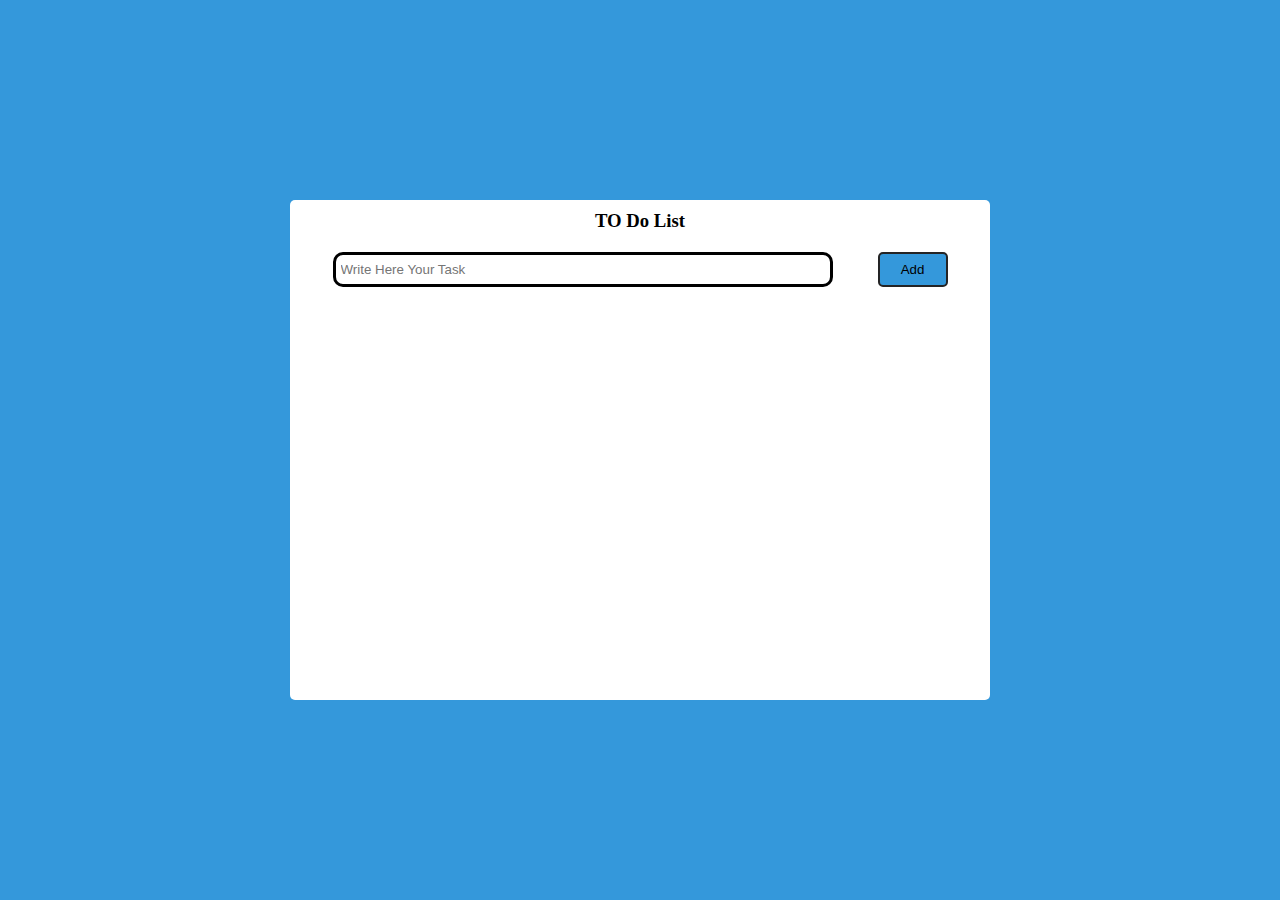
<file: index.html>
<!DOCTYPE html>
<html lang="en">
  <head>
    <meta charset="UTF-8" />
    <meta http-equiv="X-UA-Compatible" content="IE=edge" />
    <meta name="viewport" content="width=device-width, initial-scale=1.0" />
    <title>TO_DO_List</title>
    <!-- link css file here -->
    <link rel="stylesheet" href="/test.css" />
  </head>
  <body>
    <main>
      <div class="box">
        <h3>TO Do List</h3>
        <form id="myform">
          <input type="text" id="myinput" placeholder="Write Here Your Task" />
          <button style="background-color: #3498db; border: 2px solid rgb(36, 36, 37);">Add</button>
        </form>
        <div class="item">
           
        <ul id="myitem"></ul>
        </div>
      </div>
    </main>

    <script>
      // Declear all selector here in varriable
      var myform = document.getElementById("myform");
      var myinput = document.getElementById("myinput");
      var myitem = document.getElementById("myitem");
// event lisner ,event- submit
      myform.addEventListener("submit", function (event) {
        event.preventDefault();
        createItem(myinput.value);
      });
      // create item function

      function createItem(inputItems) {
        var items = `<li>${inputItems}<button onclick="deleteElement(this) ">Delete</button> </li>`;
        myitem.insertAdjacentHTML("beforeend", items);
        myinput.value = "";
        myinput.focus();
      }
// delete function
      function deleteElement(ElementToDelete) {
        ElementToDelete.parentElement.remove();
      }
      
    </script>
  </body>
</html>
</file>
<file: test.css>
/* test html css */

*{
    padding: 0;
    margin: 0;
    box-sizing: border-box;

}

/* body css */
body{
    color: black;
    font-weight: 900;
}

main{
    width: 100%;
    height: 100vh;
    display: flex;
    justify-content: center;
    align-items: center;
    background-color: #3498db;

}
.box{
    width: 700px;
    min-height: 500px;
    background-color: white;
    border-radius: 5px;
    
   
  

}form{
    margin: 20px;
    display: flex;
    justify-content: space-around;

}#myinput{
    width: 500px;
   height: 35px;
   padding: 5px;
   border: 3px solid black;
   border-radius: 10px;

}
.item{
    margin: 20px;
   
}
/* button css */
button{
    width: 70px;
    height:35px ;
    border-radius: 5px;
    background-color: red;
    padding: 5px;
}


ul{
    list-style: decimal;
}
li{
    margin: 20px;
    display: flex;
    justify-content:space-between;
   
}h3{
    text-align: center;
    margin: 10px;
}
</file>
